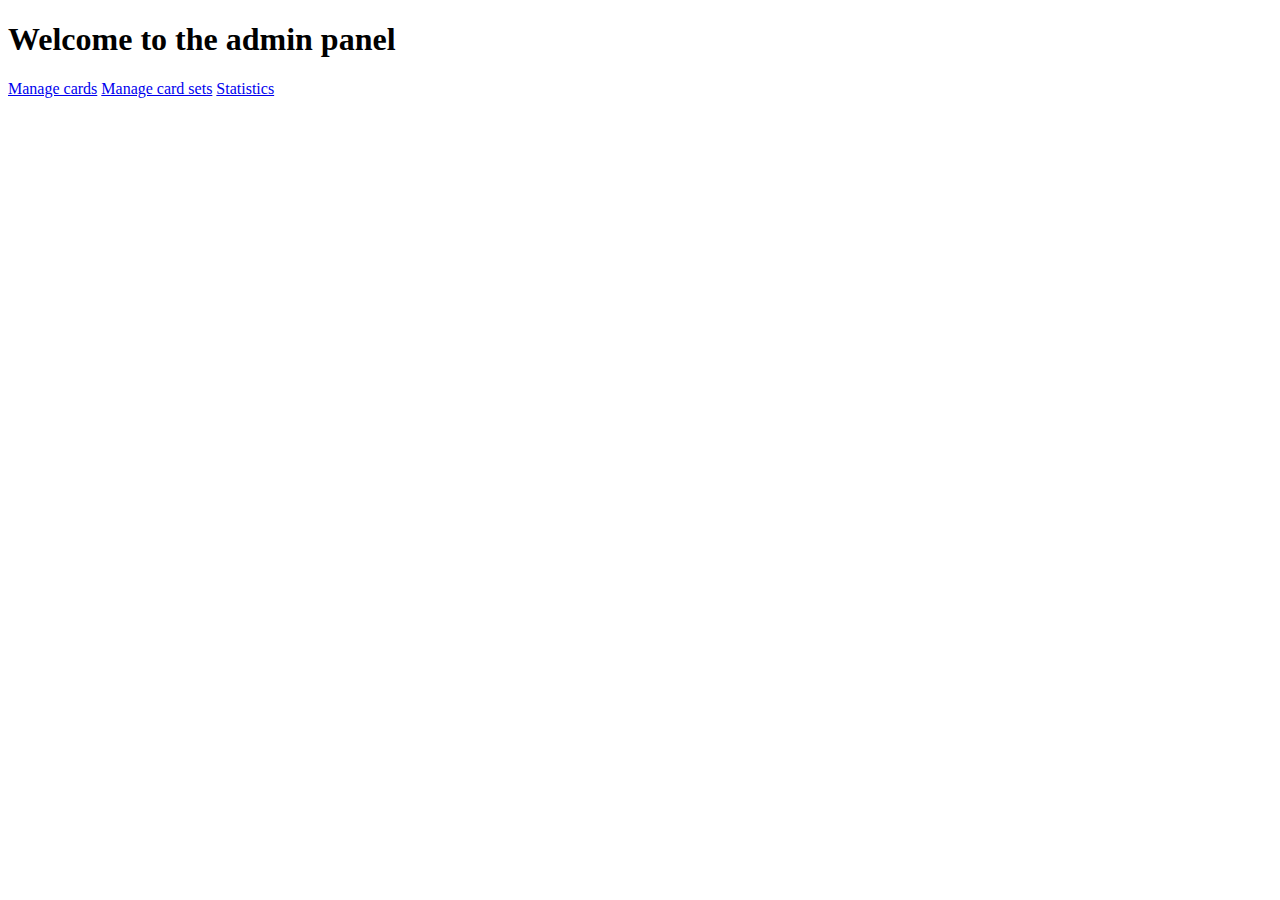
<file: src/main/resources/templates/index.html>
<!DOCTYPE html>
<html lang="en" xmlns:th="http://www.w3.org/1999/xhtml">
<head>
    <meta charset="UTF-8">
    <title>Admin Panel</title>
    <link href="https://cdn.jsdelivr.net/npm/bootstrap@5.0.0-beta3/dist/css/bootstrap.min.css" rel="stylesheet" integrity="sha384-eOJMYsd53ii+scO/bJGFsiCZc+5NDVN2yr8+0RDqr0Ql0h+rP48ckxlpbzKgwra6" crossorigin="anonymous">
    <link th:href="@{/css/main.css}" rel="stylesheet">
</head>
<body>
<div class="container">
    <h1 class="display-1">Welcome to the admin panel</h1>
    <a class="btn btn-primary" href="/admin/card/manage" role="button">Manage cards</a>
    <a class="btn btn-primary" href="/admin/card-set" role="button">Manage card sets</a>
    <a class="btn btn-primary" href="/admin/statistics" role="button">Statistics</a>
</div>
<script src="https://cdn.jsdelivr.net/npm/bootstrap@5.0.0-beta3/dist/js/bootstrap.bundle.min.js" integrity="sha384-JEW9xMcG8R+pH31jmWH6WWP0WintQrMb4s7ZOdauHnUtxwoG2vI5DkLtS3qm9Ekf" crossorigin="anonymous"></script>
</body>
</html>
</file>
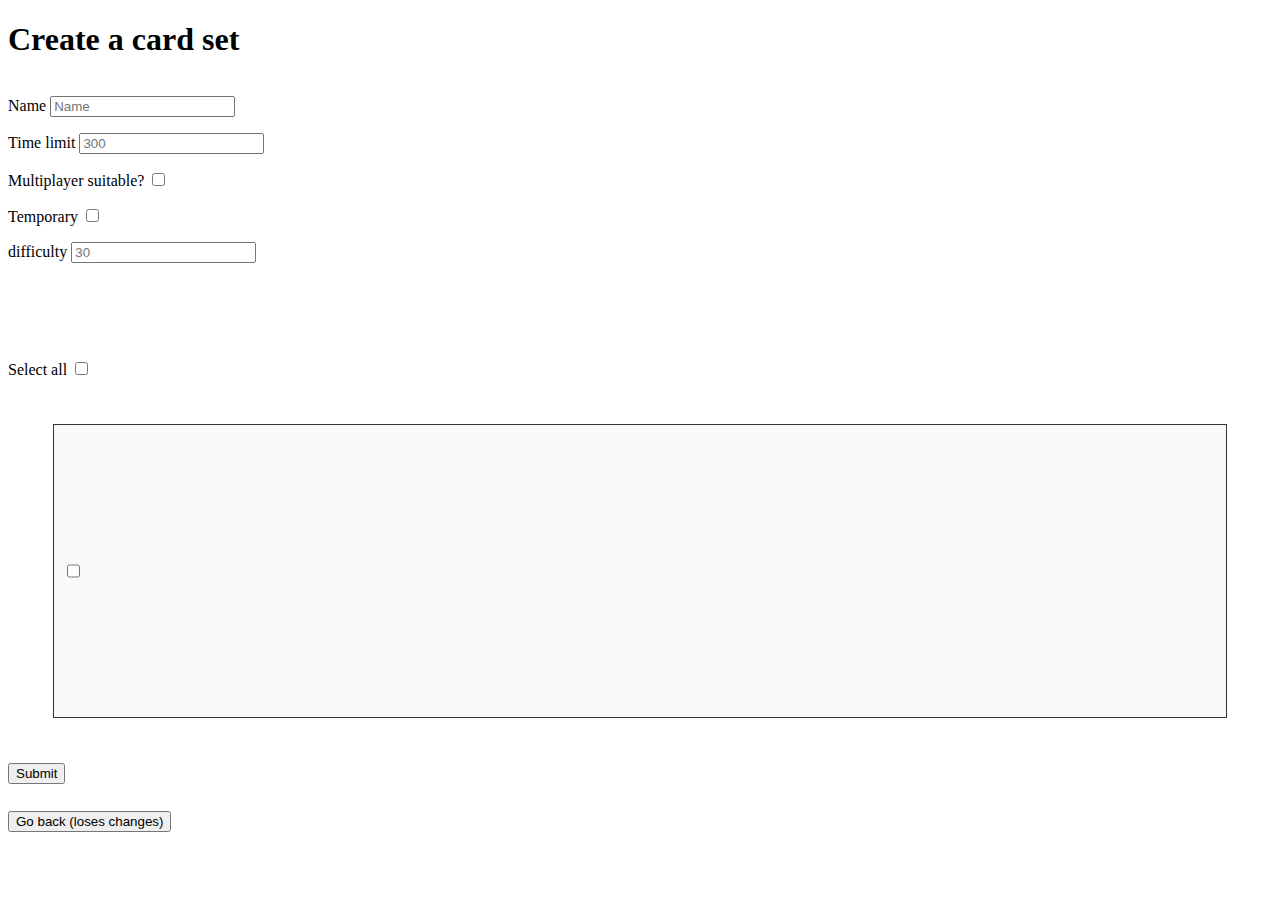
<file: src/main/resources/templates/add-card-set.html>
<!DOCTYPE html>
<html lang="en" xmlns="http://www.w3.org/1999/xhtml" xmlns:th="http://www.thymeleaf.org">
<head>
    <meta charset="UTF-8">
    <title>Add deck</title>
    <link href="https://cdn.jsdelivr.net/npm/bootstrap@5.0.0-beta3/dist/css/bootstrap.min.css" rel="stylesheet" integrity="sha384-eOJMYsd53ii+scO/bJGFsiCZc+5NDVN2yr8+0RDqr0Ql0h+rP48ckxlpbzKgwra6" crossorigin="anonymous">
    <link th:href="@{/css/main.css}" rel="stylesheet">
    <style>
        .form-group {
            padding-top: 1rem;
        }
        .card-animation {
            transition: transform .15s; /* Animation */
        }
        .card-animation:hover {
            transform: scale(1.05); /* (150% zoom - Note: if the zoom is too large, it will go outside of the viewport) */
        }
    </style>
</head>
<body>
<h1 class="display-1"> Create a card set</h1>

<form action="#" th:action="@{/admin/card-set/add}" th:object="${cardSet}" method="post">
<div class="form-group">
    <label for="name" class="form-label">Name</label>
    <input type="text" class="form-control" th:field="*{name}" id="name" placeholder="Name">
    <span th:if="${#fields.hasErrors('name')}" th:errors="*{name}"></span>
</div>
<div class="form-group">
    <label for="completeTimeLimit" class="form-label">Time limit</label>
    <input type="number" class="form-control" th:field="*{completeTimeLimit}" id="completeTimeLimit" placeholder="300">
    <span th:if="${#fields.hasErrors('completeTimeLimit')}" th:errors="*{completeTimeLimit}"></span>
</div>
<div class="form-group">
    <label for="multiplayer" class="form-label">Multiplayer suitable?</label>
    <input type="checkbox" class="form-check-input" th:field="*{multiplayerSuitable}" id="multiplayer">
    <span th:if="${#fields.hasErrors('multiplayerSuitable')}" th:errors="*{multiplayerSuitable}"></span>
</div>
<div class="form-group">
    <label for="temporary" class="form-label">Temporary</label>
    <input type="checkbox" class="form-check-input" th:field="*{temporary}" id="temporary">
    <span th:if="${#fields.hasErrors('temporary')}" th:errors="*{temporary}"></span>
</div>
<div class="form-group">
    <label for="difficulty" class="form-label">difficulty</label>
    <input type="number" class="form-control" th:field="*{difficulty}" id="difficulty" placeholder="30">
    <span th:if="${#fields.hasErrors('difficulty')}" th:errors="*{difficulty}"></span>
</div>
<div class="form-group row">

    <div style="padding-top: 5rem;">
        <label for="cards-toggle">Select all </label>
        <input type="checkbox" class="form-check-input" id="cards-toggle" onclick="toggle(this)">
    </div>

    <div th:each="card : ${allCards}" style="background-color:#f9f9f9; margin: 5vh; display: flex; padding: 1vh; border: 1px solid #333333;" class="col-3">
        <input type="checkbox" class="form-check-input col-3" name="cards" id="cards"
               th:text="${card.name}"
               th:value="${card.id}"
               th:field="*{cards}"
               th:id="checkbox+${card.id}"

        />
        <label th:for="checkbox+${card.id}"> <img class="card-animation" th:src="@{/img/card_pictures/{filepath}(filepath=${card.filepath})}" style="height: 30vh;"> </label>
    </div>

</div>
    <button type="submit" class="btn btn-primary">Submit</button>

</form>
<script src="https://cdn.jsdelivr.net/npm/bootstrap@5.0.0-beta3/dist/js/bootstrap.bundle.min.js" integrity="sha384-JEW9xMcG8R+pH31jmWH6WWP0WintQrMb4s7ZOdauHnUtxwoG2vI5DkLtS3qm9Ekf" crossorigin="anonymous"></script>
<button class="btn btn-danger" style="margin-top: 2em;" onclick="confirmAction()">Go back (loses changes)</button>
<script th:src="@{/js/main.js}"></script>
</body>
</html>
</file>
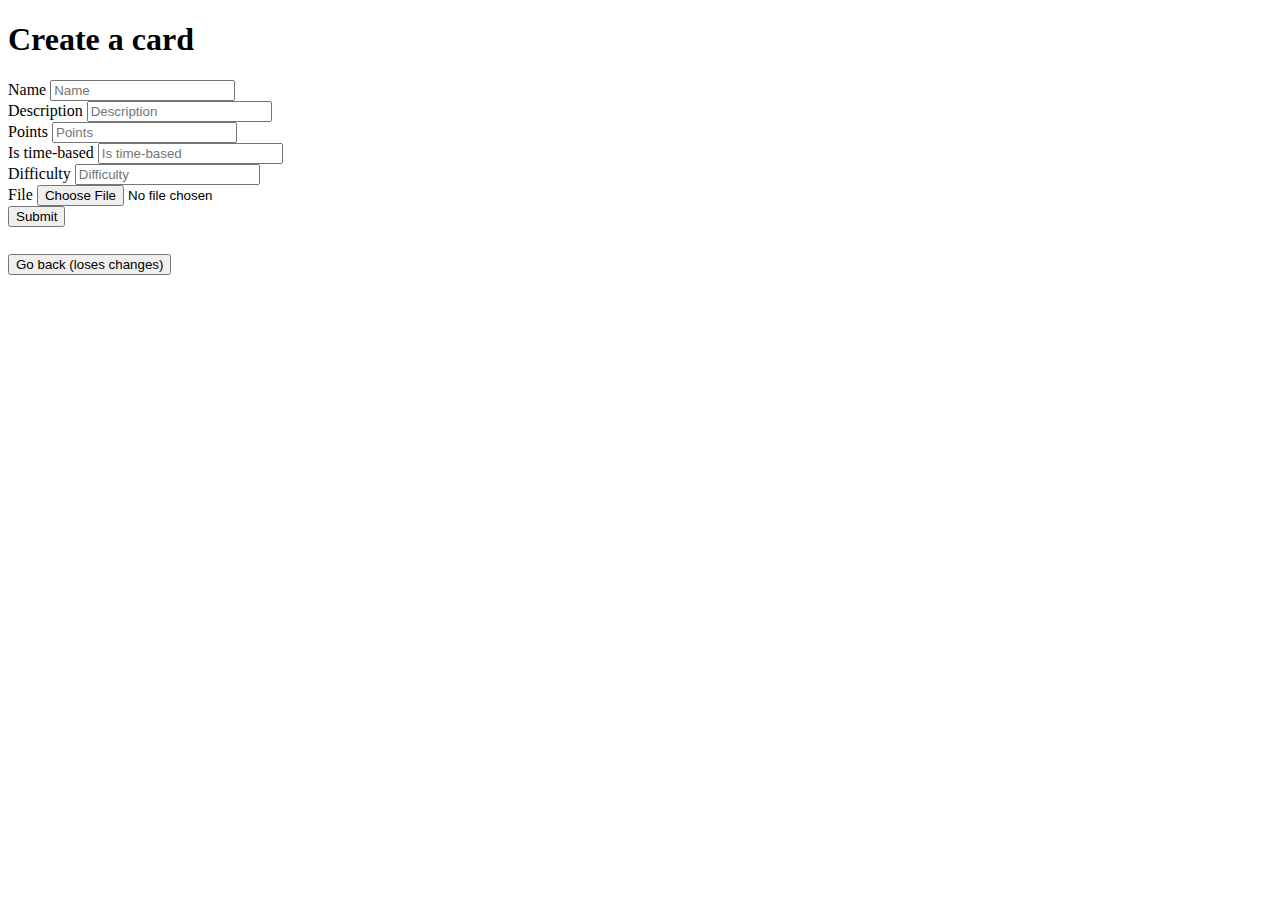
<file: src/main/resources/templates/add-card.html>
<!DOCTYPE html>
<html lang="en" xmlns:th="http://www.w3.org/1999/xhtml">
<head>
    <meta charset="UTF-8">
    <title>Add card</title>
    <link href="https://cdn.jsdelivr.net/npm/bootstrap@5.0.0-beta3/dist/css/bootstrap.min.css" rel="stylesheet" integrity="sha384-eOJMYsd53ii+scO/bJGFsiCZc+5NDVN2yr8+0RDqr0Ql0h+rP48ckxlpbzKgwra6" crossorigin="anonymous">
    <link th:href="@{/css/main.css}" rel="stylesheet">
</head>
<body>
<h1 class="display-1"> Create a card </h1>

<form action="#" th:action="@{/admin/card/add}" enctype="multipart/form-data" th:object="${card}" method="post">
    <div class="form-group">
        <label for="name" class="form-label">Name</label>
        <input type="text" class="form-control" th:field="*{name}" id="name" placeholder="Name">
        <span th:if="${#fields.hasErrors('name')}" th:errors="*{name}"></span>
    </div>
    <div class="form-group">
        <label for="description" class="form-label">Description</label>
        <input type="text" class="form-control" th:field="*{description}" id="description" placeholder="Description">
        <span th:if="${#fields.hasErrors('description')}" th:errors="*{description}"></span>
    </div>
    <div class="form-group">
        <label for="points" class="form-label">Points</label>
        <input type="number" class="form-control" th:field="*{points}" id="points" placeholder="Points">
        <span th:if="${#fields.hasErrors('points')}" th:errors="*{points}"></span>
    </div>
    <div class="form-group">
        <label for="hasTimer" class="form-label">Is time-based</label>
        <input type="number" class="form-control" th:field="*{hasTimer}" id="hasTimer" placeholder="Is time-based">
        <span th:if="${#fields.hasErrors('hasTimer')}" th:errors="*{hasTimer}"></span>
    </div>
    <div class="form-group">
        <label for="difficulty" class="form-label">Difficulty</label>
        <input type="number" class="form-control" th:field="*{difficulty}" id="difficulty" placeholder="Difficulty">
        <span th:if="${#fields.hasErrors('difficulty')}" th:errors="*{difficulty}"></span>
    </div>
    <div class="form-group">
        <label for="file" class="form-label">File</label>
        <input type="file" class="form-control" name="file" id="file">
    </div>
    <button type="submit" class="btn btn-primary">Submit</button>

<!--    <label for="filepath">Filepath</label>-->
<!--    <input type="file" th:field="*{filepath}" id="filepath" placeholder="Filepath">-->
<!--    <span th:if="${#fields.hasErrors('filepath')}" th:errors="*{filepath}"></span>-->

</form>
<button class="btn btn-danger" style="margin-top: 2em;" onclick="confirmAction()">Go back (loses changes)</button>

<script src="https://cdn.jsdelivr.net/npm/bootstrap@5.0.0-beta3/dist/js/bootstrap.bundle.min.js" integrity="sha384-JEW9xMcG8R+pH31jmWH6WWP0WintQrMb4s7ZOdauHnUtxwoG2vI5DkLtS3qm9Ekf" crossorigin="anonymous"></script>
<script th:src="@{/js/main.js}"></script>
</body>
</html>
</file>
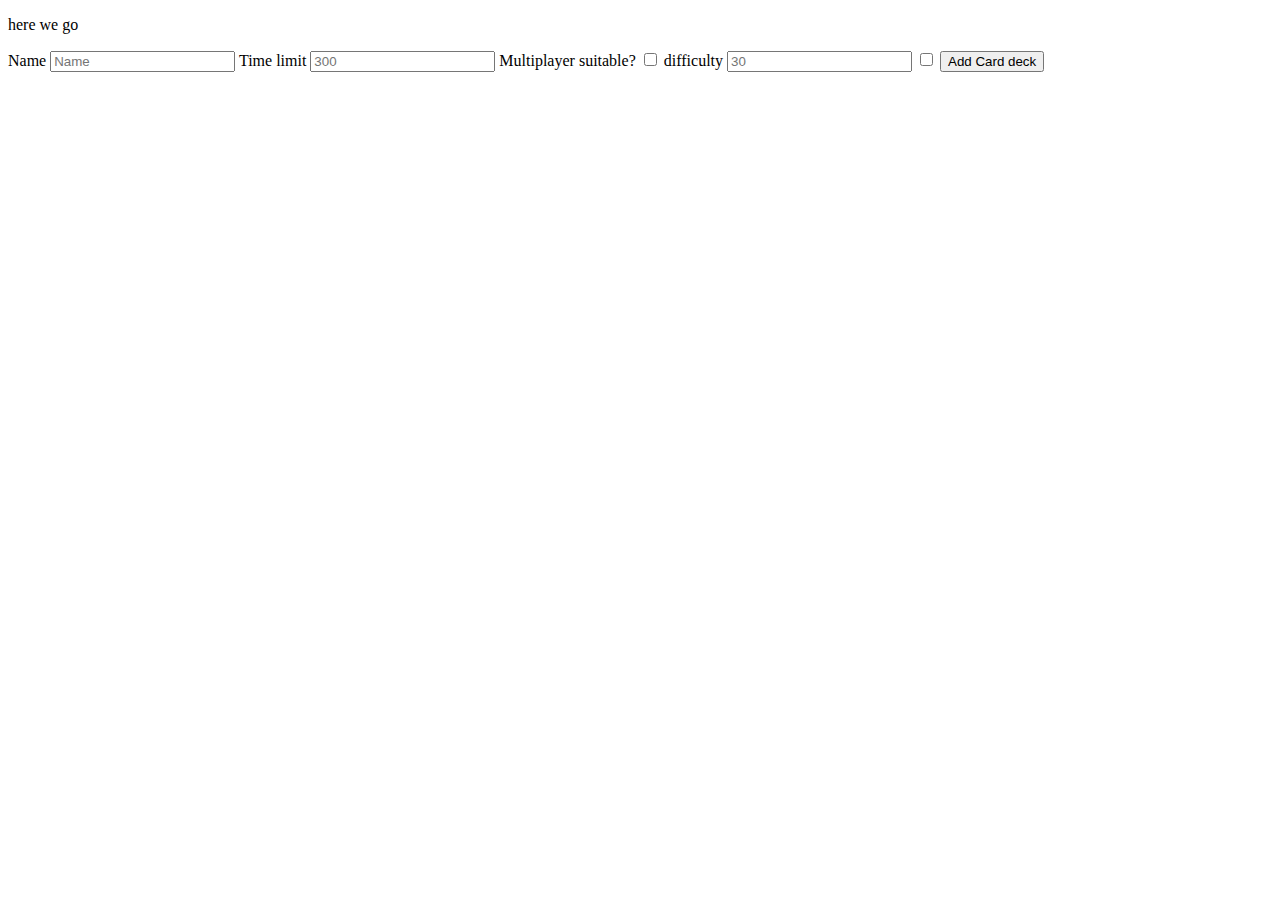
<file: src/main/resources/templates/add-deck.html>
<!DOCTYPE html>
<html lang="en" xmlns:th="http://www.w3.org/1999/xhtml">
<head>
    <meta charset="UTF-8">
    <title>Add deck</title>
</head>
<body>
<p> here we go</p>

<form action="#" th:action="@{/admin/card/add-deck}" th:object="${cardSetEntity}" method="post">

    <label for="name">Name</label>
    <input type="text" th:field="*{name}" id="name" placeholder="Name">
    <span th:if="${#fields.hasErrors('name')}" th:errors="*{name}"></span>
    <label for="completeTimeLimit">Time limit</label>
    <input type="number" th:field="*{completeTimeLimit}" id="completeTimeLimit" placeholder="300">
    <span th:if="${#fields.hasErrors('completeTimeLimit')}" th:errors="*{completeTimeLimit}"></span>
    <label for="multiplayer">Multiplayer suitable?</label>
    <input type="checkbox" th:field="*{multiplayerSuitable}" id="multiplayer">
    <span th:if="${#fields.hasErrors('multiplayerSuitable')}" th:errors="*{multiplayerSuitable}"></span>
    <label for="difficulty">difficulty</label>
    <input type="number" th:field="*{difficulty}" id="difficulty" placeholder="30">
    <span th:if="${#fields.hasErrors('difficulty')}" th:errors="*{difficulty}"></span>
    <input type="checkbox" name="cards"
           th:each="card : ${cards}"
           th:text="${card.name}"
           th:value="${card.id}"
           th:field="*{cards}"
    />
    <input type="submit" value="Add Card deck">

</form>
</body>
</html>
</file>
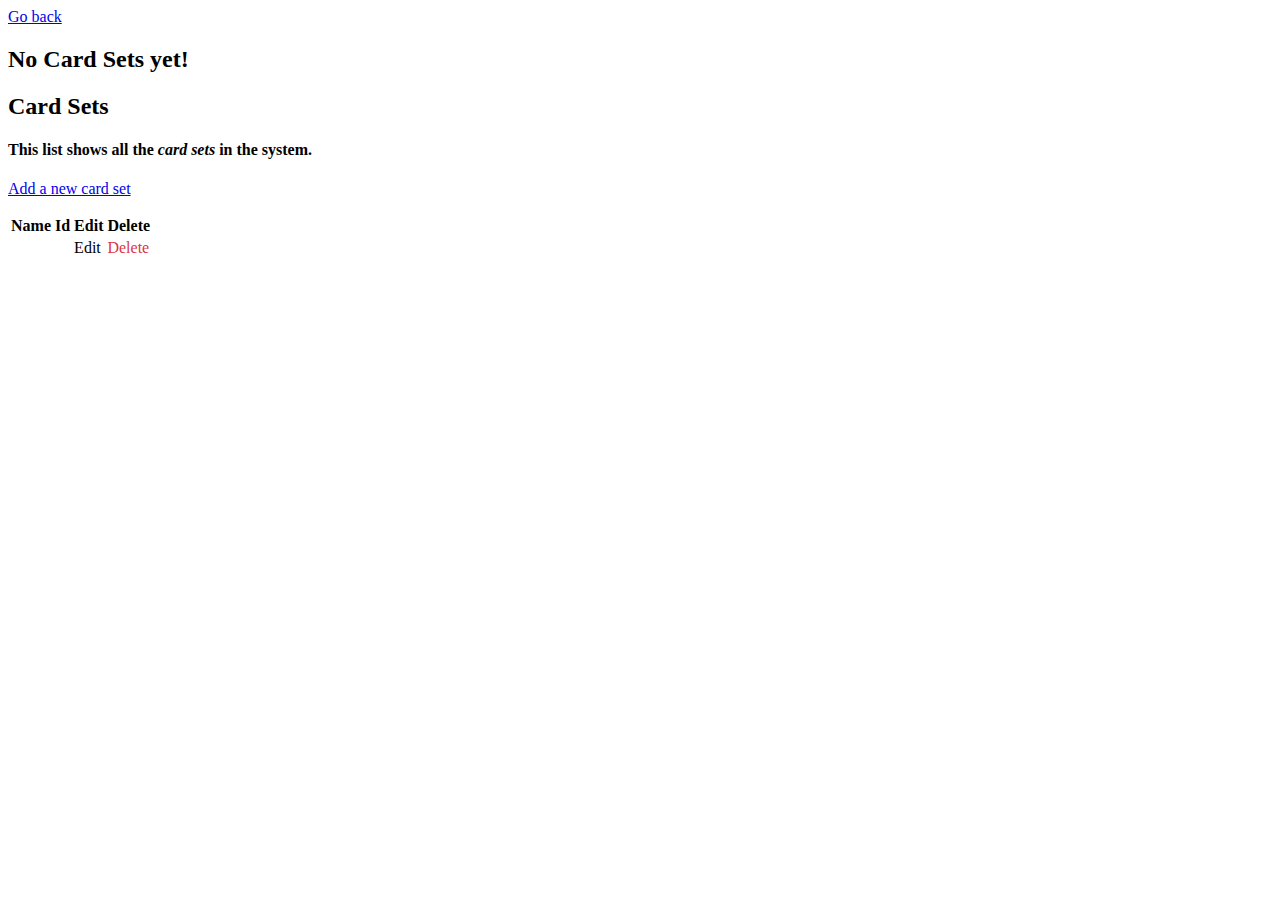
<file: src/main/resources/templates/manage-card-sets.html>
<!DOCTYPE html>
<html lang="en" xmlns:th="http://www.w3.org/1999/xhtml">
<head>
    <meta charset="UTF-8">
    <title>Manage Card Sets</title>
    <link href="https://cdn.jsdelivr.net/npm/bootstrap@5.0.0-beta3/dist/css/bootstrap.min.css" rel="stylesheet" integrity="sha384-eOJMYsd53ii+scO/bJGFsiCZc+5NDVN2yr8+0RDqr0Ql0h+rP48ckxlpbzKgwra6" crossorigin="anonymous">
    <link th:href="@{/css/main.css}" rel="stylesheet">
</head>
<body>
<a href="/" class="btn btn-secondary">Go back</a>
<div th:switch="${cardSets}">
    <h2 th:case="null">No Card Sets yet!</h2>
    <div th:case="*">
        <h2 class="display-2">Card Sets</h2>
        <h4 class="text-muted"> This list shows all the <em> card sets</em> in the system.</h4>
        <p><a class="btn btn-primary btn-lg" href="/admin/card-set/create">Add a new card set</a></p>
        <table class="table table-striped table-hover">
            <thead>
            <tr>
                <th>Name</th>
                <th>Id</th>
                <th>Edit</th>
                <th>Delete</th>
            </tr>
            </thead>
            <tbody>
            <!--<a th:href="@{/admin/card/update/{id}(id=${card.id})}" th:text="${card.name}"></a>  -->
            <tr th:each="cardSet : ${cardSets}">
                <td th:text="${cardSet.name}"></td>
                <td th:text="${cardSet.id}"></td>
                <td><a th:href="@{/admin/card-set/update/{id}(id=${cardSet.id})}">Edit</a></td>
                <td><a style="color: #dc3545;" th:href="@{/admin/card-set/delete/{id}(id=${cardSet.id})}">Delete</a></td>
            </tr>
            </tbody>
        </table>
    </div>
</div>

<script src="https://cdn.jsdelivr.net/npm/bootstrap@5.0.0-beta3/dist/js/bootstrap.bundle.min.js" integrity="sha384-JEW9xMcG8R+pH31jmWH6WWP0WintQrMb4s7ZOdauHnUtxwoG2vI5DkLtS3qm9Ekf" crossorigin="anonymous"></script>
</body>
</html>
</file>
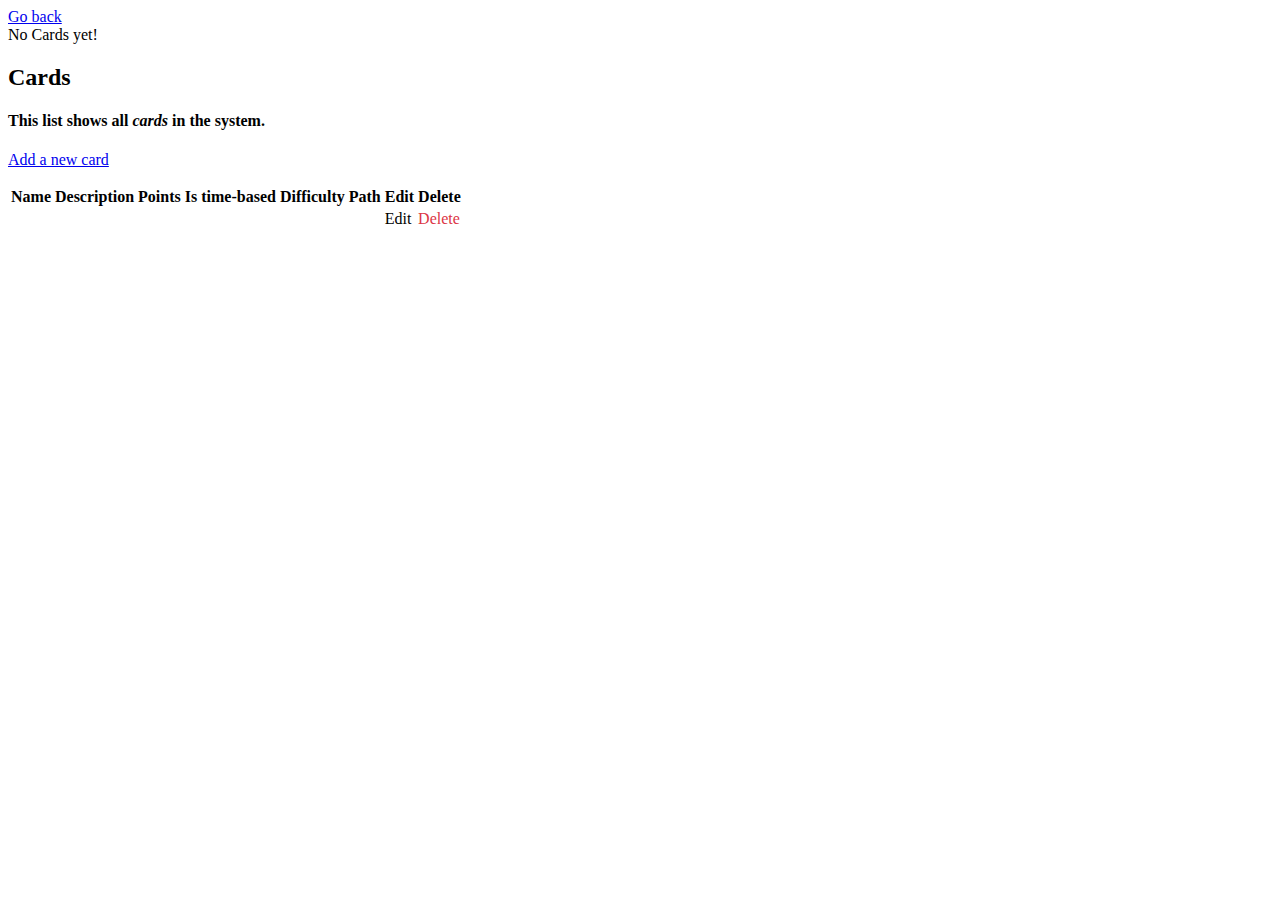
<file: src/main/resources/templates/manage-cards.html>
<!DOCTYPE html>
<html lang="en">
<head>
    <meta charset="UTF-8">
    <title>Manage cards</title>
    <link href="https://cdn.jsdelivr.net/npm/bootstrap@5.0.0-beta3/dist/css/bootstrap.min.css" rel="stylesheet" integrity="sha384-eOJMYsd53ii+scO/bJGFsiCZc+5NDVN2yr8+0RDqr0Ql0h+rP48ckxlpbzKgwra6" crossorigin="anonymous">
    <link th:href="@{/css/main.css}" rel="stylesheet">
</head>
<body>
<a href="/" class="btn btn-secondary">Go back</a>
<div th:switch="${cards}">
    <div class="alert alert-danger" role="alert" th:case="null">No Cards yet!</div>
    <div th:case="*">
        <h2 class="display-2">Cards</h2>
        <h4 class="text-muted"> This list shows all <em> cards </em> in the system.</h4>
        <p><a class="btn btn-primary btn-lg" href="/admin/card/create">Add a new card</a></p>
        <table class="table table-striped table-hover">
            <thead>
            <tr>
                <th>Name</th>
                <th>Description</th>
                <th>Points</th>
                <th>Is time-based</th>
                <th>Difficulty</th>
                <th>Path</th>
                <th>Edit</th>
                <th>Delete</th>
            </tr>
            </thead>
            <tbody>
            <!--<a th:href="@{/admin/card/update/{id}(id=${card.id})}" th:text="${card.name}"></a>  -->
            <tr th:each="card : ${cards}">
                <td th:text="${card.name}"></td>
                <td th:text="${card.description}"></td>
                <td th:text="${card.points}"></td>
                <td th:text="${card.hasTimer}"></td>
                <td th:text="${card.difficulty}"></td>
                <td th:text="${card.filepath}"></td>

                <td><a th:href="@{/admin/card/update/{id}(id=${card.id})}">Edit</a></td>
                <td><a style="color: #dc3545;" th:href="@{/admin/card/delete/{id}(id=${card.id})}">Delete</a></td>
            </tr>
            </tbody>
        </table>
    </div>

</div>
<script src="https://cdn.jsdelivr.net/npm/bootstrap@5.0.0-beta3/dist/js/bootstrap.bundle.min.js" integrity="sha384-JEW9xMcG8R+pH31jmWH6WWP0WintQrMb4s7ZOdauHnUtxwoG2vI5DkLtS3qm9Ekf" crossorigin="anonymous"></script>
</body>
</html>
</file>
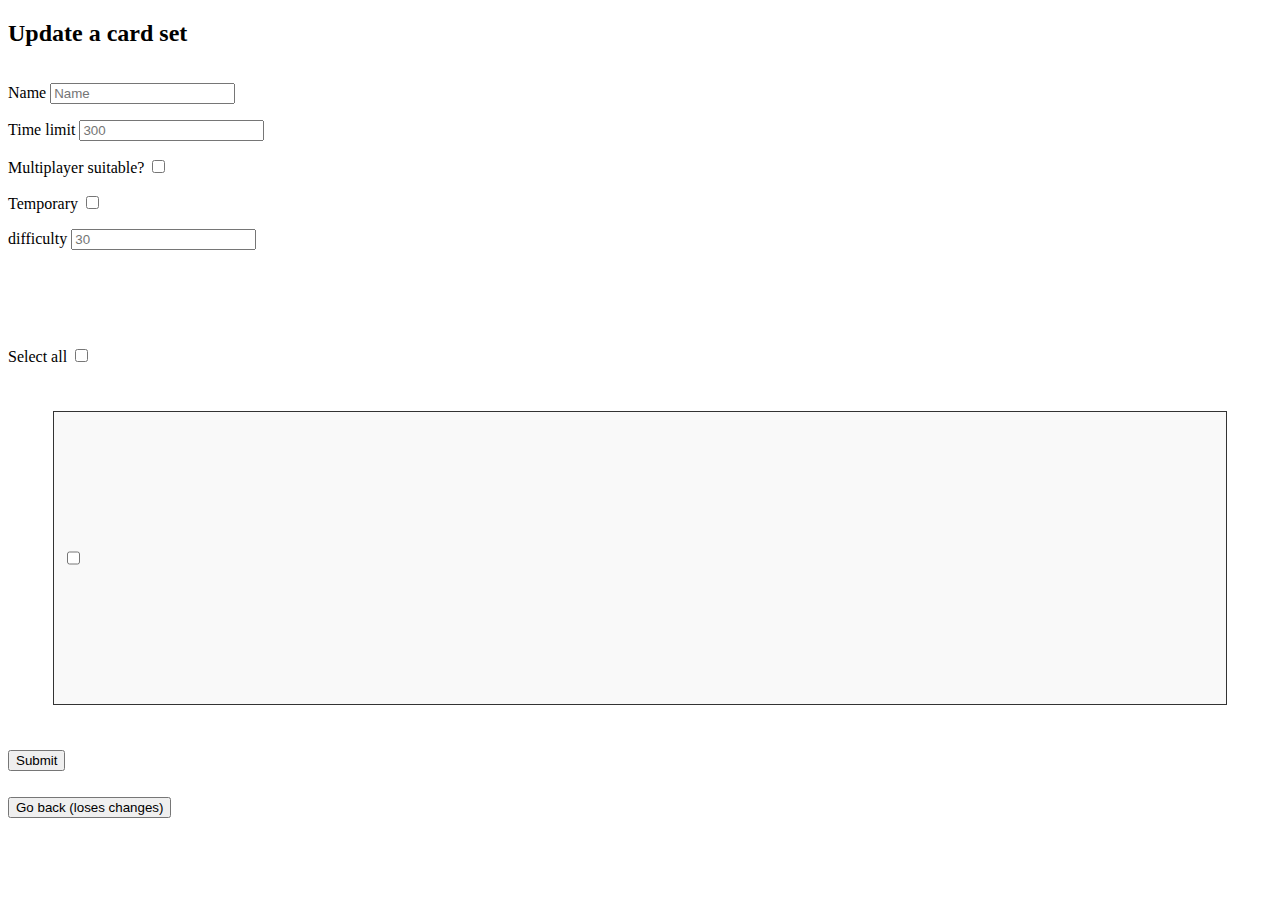
<file: src/main/resources/templates/update-card-set.html>
<!DOCTYPE html>
<html lang="en" xmlns="http://www.w3.org/1999/xhtml" xmlns:th="http://www.thymeleaf.org">
<head>
    <meta charset="UTF-8">
    <title>Update Card Set</title>
    <link href="https://cdn.jsdelivr.net/npm/bootstrap@5.0.0-beta3/dist/css/bootstrap.min.css" rel="stylesheet" integrity="sha384-eOJMYsd53ii+scO/bJGFsiCZc+5NDVN2yr8+0RDqr0Ql0h+rP48ckxlpbzKgwra6" crossorigin="anonymous">
    <link th:href="@{/css/main.css}" rel="stylesheet">
    <style>
        .form-group {
            padding-top: 1rem;
        }
        .card-animation {
            transition: transform .15s; /* Animation */
        }
        .card-animation:hover {
            transform: scale(1.05); /* (150% zoom - Note: if the zoom is too large, it will go outside of the viewport) */
        }
    </style>
</head>
<body>
<h2 class="display-2">Update a card set</h2>

<form action="#"
      th:action="@{/admin/card-set/update/{id}(id=${cardSet.id})}"
      th:object="${cardSet}"
      method="post">
    <div class="form-group">
        <label for="name" class="form-label">Name</label>
        <input type="text" class="form-control" th:field="*{name}" id="name" placeholder="Name">
        <span th:if="${#fields.hasErrors('name')}" th:errors="*{name}"></span>
    </div>
    <div class="form-group">
        <label for="completeTimeLimit" class="form-label">Time limit</label>
        <input type="number" class="form-control" th:field="*{completeTimeLimit}" id="completeTimeLimit" placeholder="300">
        <span th:if="${#fields.hasErrors('completeTimeLimit')}" th:errors="*{completeTimeLimit}"></span>
    </div>
    <div class="form-group">
        <label for="multiplayer" class="form-label">Multiplayer suitable?</label>
        <input type="checkbox" class="form-check-input" th:field="*{multiplayerSuitable}" id="multiplayer">
        <span th:if="${#fields.hasErrors('multiplayerSuitable')}" th:errors="*{multiplayerSuitable}"></span>
    </div>
    <div class="form-group">
        <label for="temporary" class="form-label">Temporary</label>
        <input type="checkbox" class="form-check-input" th:field="*{temporary}" id="temporary">
        <span th:if="${#fields.hasErrors('temporary')}" th:errors="*{temporary}"></span>
    </div>
    <div class="form-group">
        <label for="difficulty" class="form-label">difficulty</label>
        <input type="number" class="form-control" th:field="*{difficulty}" id="difficulty" placeholder="30">
        <span th:if="${#fields.hasErrors('difficulty')}" th:errors="*{difficulty}"></span>
    </div>
    <div class="form-group row">

        <div style="padding-top: 5rem;">
            <label for="cards-toggle">Select all </label>
            <input type="checkbox" class="form-check-input" id="cards-toggle" onclick="toggle(this)">
        </div>

        <div th:each="card : ${allCards}" style="background-color:#f9f9f9; margin: 5vh; display: flex; padding: 1vh; border: 1px solid #333333;" class="col-3">
            <input type="checkbox" class="form-check-input col-3" name="cards" id="cards"
                   th:text="${card.name}"
                   th:value="${card.id}"
                   th:field="*{cards}"
                   th:id="checkbox+${card.id}"
                   th:checked="${cardSet.cards.contains(card)} ? 'true'"
            />
            <label th:for="checkbox+${card.id}"> <img class="card-animation" th:src="@{/img/card_pictures/{filepath}(filepath=${card.filepath})}" style="height: 30vh;"> </label>
        </div>

    </div>
    <button type="submit" class="btn btn-primary">Submit</button>

</form>
<button class="btn btn-danger" style="margin-top: 2em;" onclick="confirmAction()">Go back (loses changes)</button>
<script th:src="@{/js/main.js}"></script>
<script src="https://cdn.jsdelivr.net/npm/bootstrap@5.0.0-beta3/dist/js/bootstrap.bundle.min.js" integrity="sha384-JEW9xMcG8R+pH31jmWH6WWP0WintQrMb4s7ZOdauHnUtxwoG2vI5DkLtS3qm9Ekf" crossorigin="anonymous"></script>
</body>
</html>
</file>
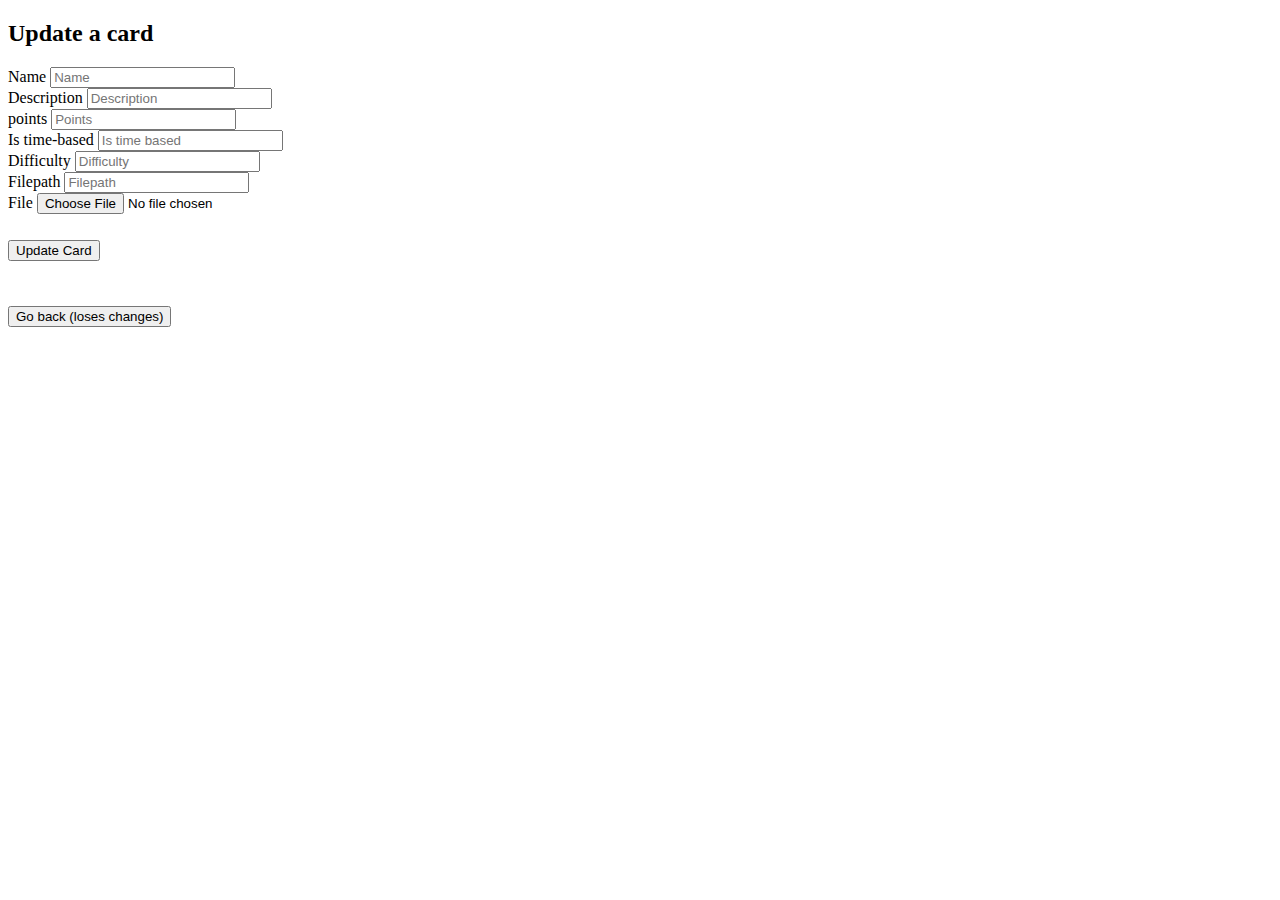
<file: src/main/resources/templates/update-card.html>
<!DOCTYPE html>
<html lang="en" xmlns:th="http://www.w3.org/1999/xhtml">
<head>
    <meta charset="UTF-8">
    <title>Update card</title>
    <link href="https://cdn.jsdelivr.net/npm/bootstrap@5.0.0-beta3/dist/css/bootstrap.min.css" rel="stylesheet" integrity="sha384-eOJMYsd53ii+scO/bJGFsiCZc+5NDVN2yr8+0RDqr0Ql0h+rP48ckxlpbzKgwra6" crossorigin="anonymous">
    <link th:href="@{/css/main.css}" rel="stylesheet">
</head>
<body>
<h2 class="display-2">Update a card</h2>
<div class="container">
    <div class="row">
        <div class="col-12 col-md-6">
            <form action="#"
                  th:action="@{/admin/card/update/{id}(id=${card.id})}"
                  th:object="${card}"
                  enctype="multipart/form-data"
                  method="post">
                <div class="form-group">
                    <label for="name" class="form-label">Name</label>
                    <input type="text" class="form-control" th:field="*{name}" id="name" placeholder="Name">
                    <span th:if="${#fields.hasErrors('name')}" th:errors="*{name}"></span>
                </div>
                <div class="form-group">
                    <label for="description" class="form-label">Description</label>
                    <input type="text" class="form-control" th:field="*{description}" id="description" placeholder="Description">
                    <span th:if="${#fields.hasErrors('description')}" th:errors="*{description}"></span>
                </div>
                <div class="form-group">
                    <label for="points" class="form-label">points</label>
                    <input type="number" class="form-control" th:field="*{points}" id="points" placeholder="Points">
                    <span th:if="${#fields.hasErrors('points')}" th:errors="*{points}"></span>
                </div>
                <div class="form-group">
                    <label for="hasTimer" class="form-label">Is time-based</label>
                    <input type="number" class="form-control" th:field="*{hasTimer}" id="hasTimer" placeholder="Is time based">
                    <span th:if="${#fields.hasErrors('hasTimer')}" th:errors="*{hasTimer}"></span>
                </div>
                <div class="form-group">
                    <label for="difficulty" class="form-label">Difficulty</label>
                    <input type="number" class="form-control" th:field="*{difficulty}" id="difficulty" placeholder="Difficulty">
                    <span th:if="${#fields.hasErrors('difficulty')}" th:errors="*{difficulty}"></span>
                </div>
                <div class="form-group">
                    <label for="filepath" class="form-label">Filepath</label>
                    <input type="text" class="form-control" th:field="*{filepath}" id="filepath" placeholder="Filepath">
                    <span th:if="${#fields.hasErrors('filepath')}" th:errors="*{filepath}"></span>
                </div>
                <div class="form-group">
                    <label for="file" class="form-label">File</label>
                    <input type="file" class="form-control" name="file" id="file">
                </div>

                <input type="submit" value="Update Card" class="btn btn-success" style="margin-top: 2em;">

            </form>
        </div>
        <div class="col-12 col-md-6 text-center">
            <img th:src="@{/img/card_pictures/{filepath}(filepath=${card.filepath})}" style="max-height: 50vh;"/>
        </div>
    </div>
</div>

<button class="btn btn-danger" style="margin-top: 2em;" onclick="confirmAction()">Go back (loses changes)</button>
<script th:src="@{/js/main.js}"></script>
<!--<img src="/img/card_pictures/backrolls.png" />-->
<script src="https://cdn.jsdelivr.net/npm/bootstrap@5.0.0-beta3/dist/js/bootstrap.bundle.min.js" integrity="sha384-JEW9xMcG8R+pH31jmWH6WWP0WintQrMb4s7ZOdauHnUtxwoG2vI5DkLtS3qm9Ekf" crossorigin="anonymous"></script>
</body>
</html>
</file>
